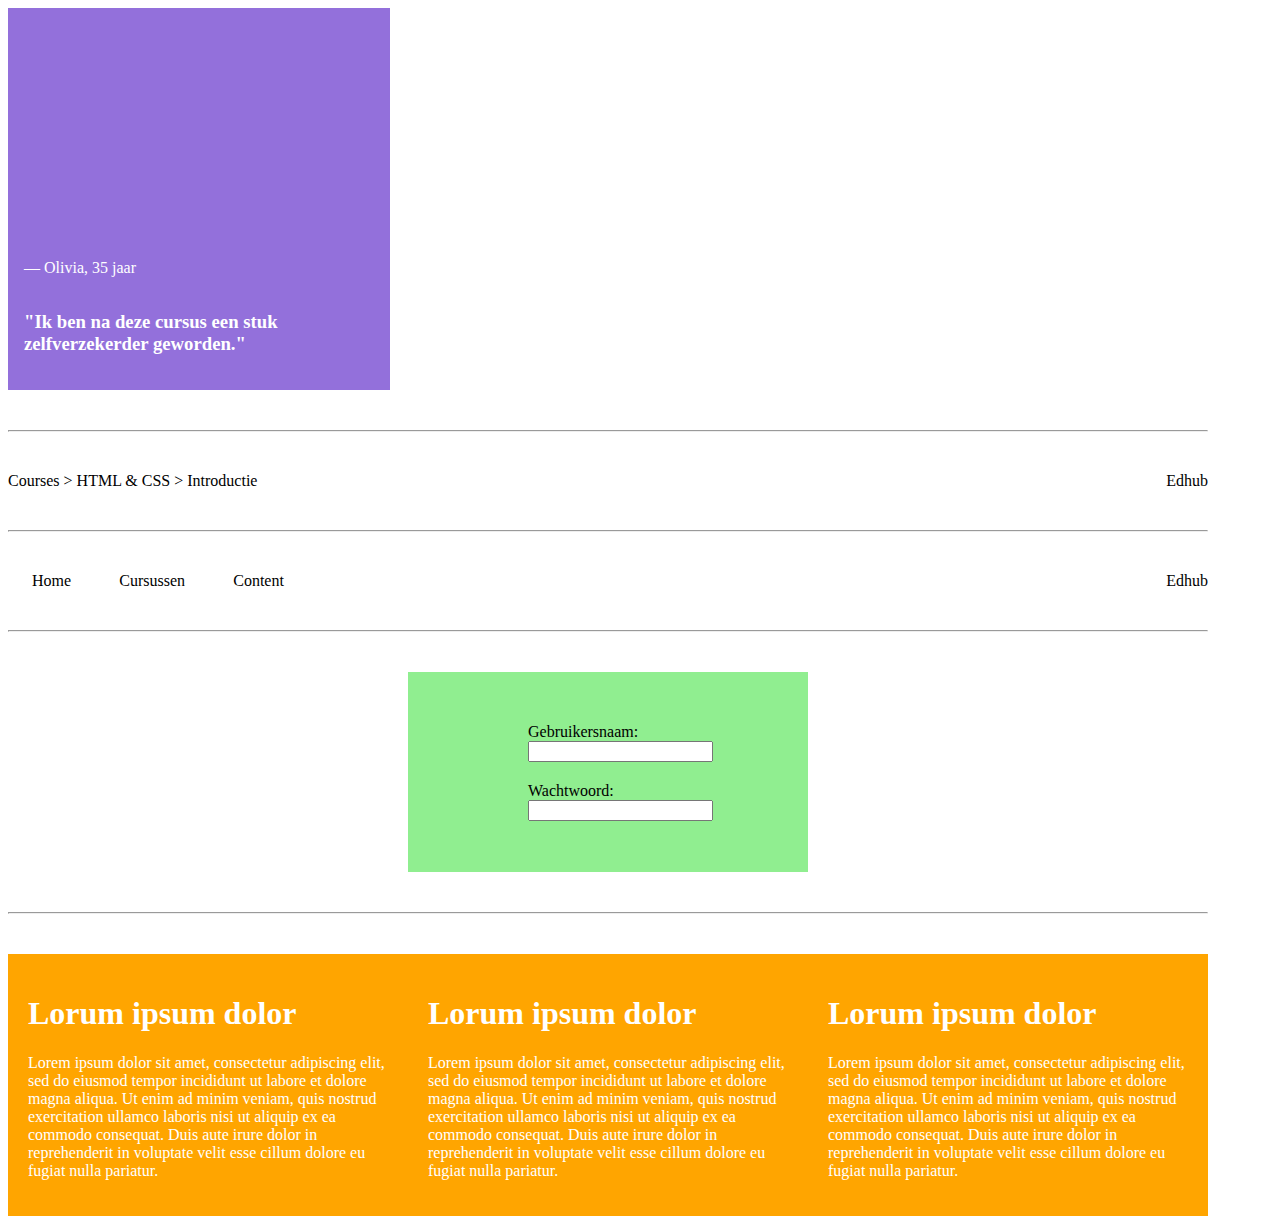
<file: opdracht-2/index.html>
<!DOCTYPE html>
<html lang="en">
<head>
    <meta charset="UTF-8">
    <link rel="stylesheet" href="styles.css">
    <link rel="stylesheet" href="flexbox.css">
    <title>Opdracht 2 - Flexbox</title>
</head>
<body>
<!--    OPDRACHT 2.1    -->
<div class="one">
    <p>&mdash; Olivia, 35 jaar</p>
    <h3>"Ik ben na deze cursus een stuk zelfverzekerder geworden."</h3>
</div>

<hr />

<!--    OPDRACHT 2.2    -->
<div class="two">
    <div>
        <span>Courses ></span>
        <span>HTML & CSS ></span>
        <span>Introductie</span>
    </div>
    <div>Edhub</div>
</div>

<hr />

<!--    OPDRACHT 2.3    -->
<div class="three">
    <ul>
        <li>Home</li>
        <li>Cursussen</li>
        <li>Content</li>
    </ul>
    <div>Edhub</div>
</div>

<hr />

<!--    OPDRACHT 2.4    -->
<div class="center-form">
    <form>
        <label for="username">
            Gebruikersnaam:
            <input id="username" type="text" name="username"/>
        </label>
        <label for="password">
            Wachtwoord:
            <input id="password" type="password" name="password"/>
        </label>
    </form>
</div>

<hr />

<!--    OPDRACHT 2.5    -->
<div class="five">
    <article>
        <h1>Lorum ipsum dolor</h1>
        <p>Lorem ipsum dolor sit amet, consectetur adipiscing elit, sed do eiusmod tempor incididunt ut labore et dolore magna aliqua. Ut enim ad minim veniam, quis nostrud exercitation ullamco laboris nisi ut aliquip ex ea commodo consequat. Duis aute irure dolor in reprehenderit in voluptate velit esse cillum dolore eu fugiat nulla pariatur. </p>
    </article>
    <article>
        <h1>Lorum ipsum dolor</h1>
        <p>Lorem ipsum dolor sit amet, consectetur adipiscing elit, sed do eiusmod tempor incididunt ut labore et dolore magna aliqua. Ut enim ad minim veniam, quis nostrud exercitation ullamco laboris nisi ut aliquip ex ea commodo consequat. Duis aute irure dolor in reprehenderit in voluptate velit esse cillum dolore eu fugiat nulla pariatur. </p>
    </article>
    <article>
        <h1>Lorum ipsum dolor</h1>
        <p>Lorem ipsum dolor sit amet, consectetur adipiscing elit, sed do eiusmod tempor incididunt ut labore et dolore magna aliqua. Ut enim ad minim veniam, quis nostrud exercitation ullamco laboris nisi ut aliquip ex ea commodo consequat. Duis aute irure dolor in reprehenderit in voluptate velit esse cillum dolore eu fugiat nulla pariatur. </p>
    </article>
</div>
</body>
</html>
</file>
<file: opdracht-2/styles.css>
/* --------- VERANDER NIETS IN DIT BESTAND ----------*/

hr {
    margin: 40px 0;
}

body {
    max-width: 1200px;
}

.one {
    background-color: mediumpurple;
    color: white;
    width: 350px;
    height: 350px;
    padding: 16px;
}

form {
    width: 400px;
    height: 200px;
    background-color: lightgreen;
}

form label {
    margin: 10px 0;
    width: 200px;
}

article {
    background-color: orange;
    color: white;
    padding: 20px;
}
</file>
<file: opdracht-2/flexbox.css>
/* ======================================================
   OEFENEN MET FLEXBOX
========================================================= */

.one {
    display: flex;
    flex-direction:  column;
    justify-content:flex-end;
}



.two {
    display: flex;
    justify-content: space-between;

}



.three {
    display: flex;
    justify-content: space-between;
    /*border:1px solid black;    hulplijn */
}

div>ul {
    display: flex;
    list-style-type: none; /* Remove bullets */
    margin: 0px;
    padding:0px;
    /*border:1px solid black; hulplijn*/
    flex-basis: 300px;
    justify-content: space-around;

}

form{
        display:flex;
        flex-direction: column;
        justify-content: center;
        align-items: center;

}

label{
    padding-left: 40px;
}


.center-form{
    display:flex;
    justify-content: center;


}

.five{
    display: flex;
    /*border:1px solid black;*/
    flex-wrap: wrap;
}


article{

    /*flex-basis:360px;*/
    /*flex-grow:1;*/
    /*flex-shrink: 0;*/
    flex:1 0 360px;
}
</file>
